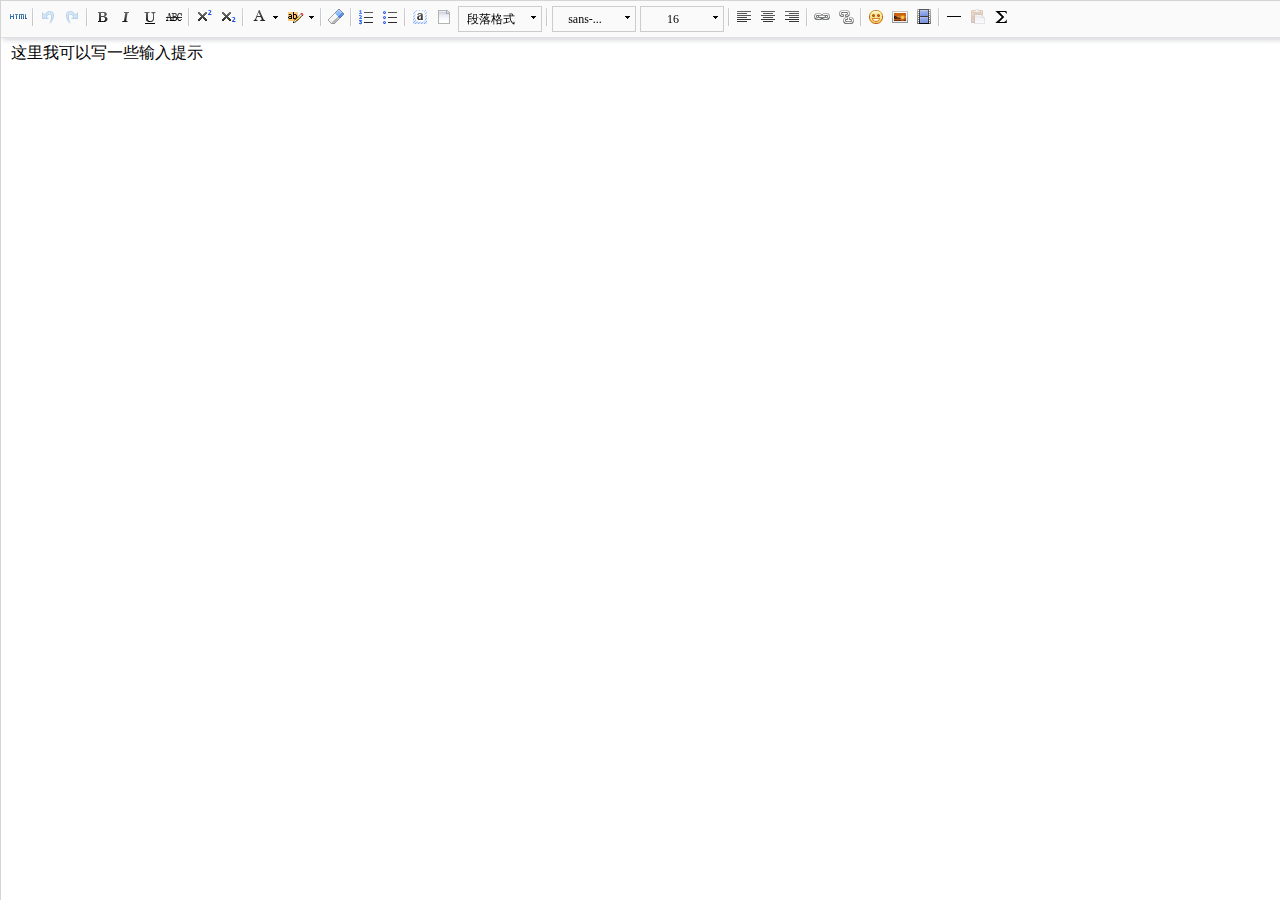
<file: res/edit/index.html>
<!DOCTYPE HTML>
<html>
<head>

    <meta http-equiv="Content-Type" content="text/html;charset=utf-8"/>
    <title>UMEDITOR 完整demo</title>
    <meta http-equiv="Content-Type" content="text/html; charset=utf-8"/>
    <link href="./themes/default/_css/umeditor.css" type="text/css" rel="stylesheet">
    <script type="text/javascript" src="./third-party/jquery.min.js"></script>
    <script type="text/javascript" src="./third-party/template.min.js"></script>
    <script type="text/javascript" charset="utf-8" src="./umeditor.config.js"></script>
    <script type="text/javascript" charset="utf-8" src="editor_api.js"></script>
    <script type="text/javascript" src="./lang/zh-cn/zh-cn.js"></script>
    <style type="text/css">
        h1{
            font-family: "微软雅黑";
            font-weight: normal;
        }
        .btn {
            display: inline-block;
            *display: inline;
            padding: 4px 12px;
            margin-bottom: 0;
            *margin-left: .3em;
            font-size: 14px;
            line-height: 20px;
            color: #333333;
            text-align: center;
            text-shadow: 0 1px 1px rgba(255, 255, 255, 0.75);
            vertical-align: middle;
            cursor: pointer;
            background-color: #f5f5f5;
            *background-color: #e6e6e6;
            background-image: -moz-linear-gradient(top, #ffffff, #e6e6e6);
            background-image: -webkit-gradient(linear, 0 0, 0 100%, from(#ffffff), to(#e6e6e6));
            background-image: -webkit-linear-gradient(top, #ffffff, #e6e6e6);
            background-image: -o-linear-gradient(top, #ffffff, #e6e6e6);
            background-image: linear-gradient(to bottom, #ffffff, #e6e6e6);
            background-repeat: repeat-x;
            border: 1px solid #cccccc;
            *border: 0;
            border-color: #e6e6e6 #e6e6e6 #bfbfbf;
            border-color: rgba(0, 0, 0, 0.1) rgba(0, 0, 0, 0.1) rgba(0, 0, 0, 0.25);
            border-bottom-color: #b3b3b3;
            -webkit-border-radius: 4px;
            -moz-border-radius: 4px;
            border-radius: 4px;
            filter: progid:DXImageTransform.Microsoft.gradient(startColorstr='#ffffffff', endColorstr='#ffe6e6e6', GradientType=0);
            filter: progid:DXImageTransform.Microsoft.gradient(enabled=false);
            *zoom: 1;
            -webkit-box-shadow: inset 0 1px 0 rgba(255, 255, 255, 0.2), 0 1px 2px rgba(0, 0, 0, 0.05);
            -moz-box-shadow: inset 0 1px 0 rgba(255, 255, 255, 0.2), 0 1px 2px rgba(0, 0, 0, 0.05);
            box-shadow: inset 0 1px 0 rgba(255, 255, 255, 0.2), 0 1px 2px rgba(0, 0, 0, 0.05);
        }

        .btn:hover,
        .btn:focus,
        .btn:active,
        .btn.active,
        .btn.disabled,
        .btn[disabled] {
            color: #333333;
            background-color: #e6e6e6;
            *background-color: #d9d9d9;
        }

        .btn:active,
        .btn.active {
            background-color: #cccccc \9;
        }

        .btn:first-child {
            *margin-left: 0;
        }

        .btn:hover,
        .btn:focus {
            color: #333333;
            text-decoration: none;
            background-position: 0 -15px;
            -webkit-transition: background-position 0.1s linear;
            -moz-transition: background-position 0.1s linear;
            -o-transition: background-position 0.1s linear;
            transition: background-position 0.1s linear;
        }

        .btn:focus {
            outline: thin dotted #333;
            outline: 5px auto -webkit-focus-ring-color;
            outline-offset: -2px;
        }

        .btn.active,
        .btn:active {
            background-image: none;
            outline: 0;
            -webkit-box-shadow: inset 0 2px 4px rgba(0, 0, 0, 0.15), 0 1px 2px rgba(0, 0, 0, 0.05);
            -moz-box-shadow: inset 0 2px 4px rgba(0, 0, 0, 0.15), 0 1px 2px rgba(0, 0, 0, 0.05);
            box-shadow: inset 0 2px 4px rgba(0, 0, 0, 0.15), 0 1px 2px rgba(0, 0, 0, 0.05);
        }

        .btn.disabled,
        .btn[disabled] {
            cursor: default;
            background-image: none;
            opacity: 0.65;
            filter: alpha(opacity=65);
            -webkit-box-shadow: none;
            -moz-box-shadow: none;
            box-shadow: none;
        }
		
		
		/////////////
		#myEditor{
			overflow-y: auto;
			height: 200px;
			padding: 10px;
		}
		
		#myEditor::-webkit-scrollbar {
			width: 8px;
			height: 8px;
			scrollbar-arrow-color:red;
			cursor: pointer;

		}
		#myEditor::-webkit-scrollbar-thumb {
			border-radius: 5px;
			-webkit-box-shadow: inset 0 0 5px rgba(0,0,0,0.2);
			background: rgba(0,0,0,0.2);
			scrollbar-arrow-color:red;
			cursor: pointer;
		}
		#myEditor::-webkit-scrollbar-track {
			-webkit-box-shadow: inset 0 0 5px rgba(0,0,0,0.2);
			border-radius: 0;
			background: rgba(0,0,0,0.1);
			cursor: pointer;
		}
    </style>
</head>
<body>
<h1>UMEDITOR 完整demo</h1>

<!--style给定宽度可以影响编辑器的最终宽度-->
<script type="text/plain" id="myEditor" style="width:1000px;height:240px;">
    <p>这里我可以写一些输入提示</p>
</script>


<div class="clear"></div>
<table>
    <tr>
        <td>
            <button class="btn" onclick="createEditor()"/>创建编辑器</button>
            <button class="btn" onclick="deleteEditor()"/>删除编辑器</button>
        </td>
    </tr>
</table>

<div>
    <h3 id="focush2"></h3>
</div>
<script src="qwebchannel.js"></script> 
<script type="text/javascript">
    //实例化编辑器
	var um = UM.getEditor('myEditor', {

		//初始就是全屏状态
		fullscreen: true,

		//设置toolbar不占位
		//withoutToolbar: true,

		//去掉全屏按钮
		toolbar:(function(){
			var toolbar = UMEDITOR_CONFIG.toolbar;
			$.each(toolbar, function(k, v){
				toolbar[k] = v.replace('fullscreen', '').replace('preview', '').replace('print', '').replace('| map', '');
			});
			return toolbar;
		})()

	});
		

	function setHtml(xx) {
		const ss = window.decodeURIComponent(window.atob(xx));
		UM.getEditor('myEditor').setContent(ss);
	}
	
    function getHtml() {
		const ss = window.btoa(window.encodeURIComponent(UM.getEditor('myEditor').getContent()));

        new QWebChannel(qt.webChannelTransport, function (channel) {
			var qtui = channel.objects.qtui;
			qtui.recieveJsMessage(ss, UM.getEditor('myEditor').getContentTxt());
		});
    }
		
		
		
		
		
		
		
		
		
		
		
		
		
    um.addListener('blur',function(){
        $('#focush2').html('编辑器失去焦点了')
    });
    um.addListener('focus',function(){
        $('#focush2').html('')
    });
    //按钮的操作
    function insertHtml() {
        var value = prompt('插入html代码', '');
        um.execCommand('insertHtml', value)
    }
    function isFocus(){
        alert(um.isFocus())
    }
    function doBlur(){
        um.blur()
    }
    function createEditor() {
        enableBtn();
        um = UM.getEditor('myEditor');
    }
    function getAllHtml() {
        alert(UM.getEditor('myEditor').getAllHtml())
    }
    function getContent() {
        var arr = [];
        arr.push("使用editor.getContent()方法可以获得编辑器的内容");
        arr.push("内容为：");
        arr.push(UM.getEditor('myEditor').getContent());
        alert(arr.join("\n"));
    }
	
    function getPlainTxt() {
        var arr = [];
        arr.push("使用editor.getPlainTxt()方法可以获得编辑器的带格式的纯文本内容");
        arr.push("内容为：");
        arr.push(UM.getEditor('myEditor').getPlainTxt());
        alert(arr.join('\n'))
    }
    function setContent(isAppendTo) {
        var arr = [];
        arr.push("使用editor.setContent('欢迎使用umeditor')方法可以设置编辑器的内容");
        UM.getEditor('myEditor').setContent('欢迎使用umeditor', isAppendTo);
        alert(arr.join("\n"));
    }
	

	
	
	
	
	
	
	
	
    function setDisabled() {
        UM.getEditor('myEditor').setDisabled('fullscreen');
        disableBtn("enable");
    }

    function setEnabled() {
        UM.getEditor('myEditor').setEnabled();
        enableBtn();
    }

    function getText() {
        //当你点击按钮时编辑区域已经失去了焦点，如果直接用getText将不会得到内容，所以要在选回来，然后取得内容
        var range = UM.getEditor('myEditor').selection.getRange();
        range.select();
        var txt = UM.getEditor('myEditor').selection.getText();
        alert(txt)
    }

    function getContentTxt() {
        var arr = [];
        arr.push("使用editor.getContentTxt()方法可以获得编辑器的纯文本内容");
        arr.push("编辑器的纯文本内容为：");
        arr.push(UM.getEditor('myEditor').getContentTxt());
        alert(arr.join("\n"));
    }
    function hasContent() {
        var arr = [];
        arr.push("使用editor.hasContents()方法判断编辑器里是否有内容");
        arr.push("判断结果为：");
        arr.push(UM.getEditor('myEditor').hasContents());
        alert(arr.join("\n"));
    }
    function setFocus() {
        UM.getEditor('myEditor').focus();
    }
    function deleteEditor() {
        disableBtn();
        UM.getEditor('myEditor').destroy();
    }
    function disableBtn(str) {
        var div = document.getElementById('btns');
        var btns = domUtils.getElementsByTagName(div, "button");
        for (var i = 0, btn; btn = btns[i++];) {
            if (btn.id == str) {
                domUtils.removeAttributes(btn, ["disabled"]);
            } else {
                btn.setAttribute("disabled", "true");
            }
        }
    }
    function enableBtn() {
        var div = document.getElementById('btns');
        var btns = domUtils.getElementsByTagName(div, "button");
        for (var i = 0, btn; btn = btns[i++];) {
            domUtils.removeAttributes(btn, ["disabled"]);
        }
    }
</script>

</body>
</html>
</file>
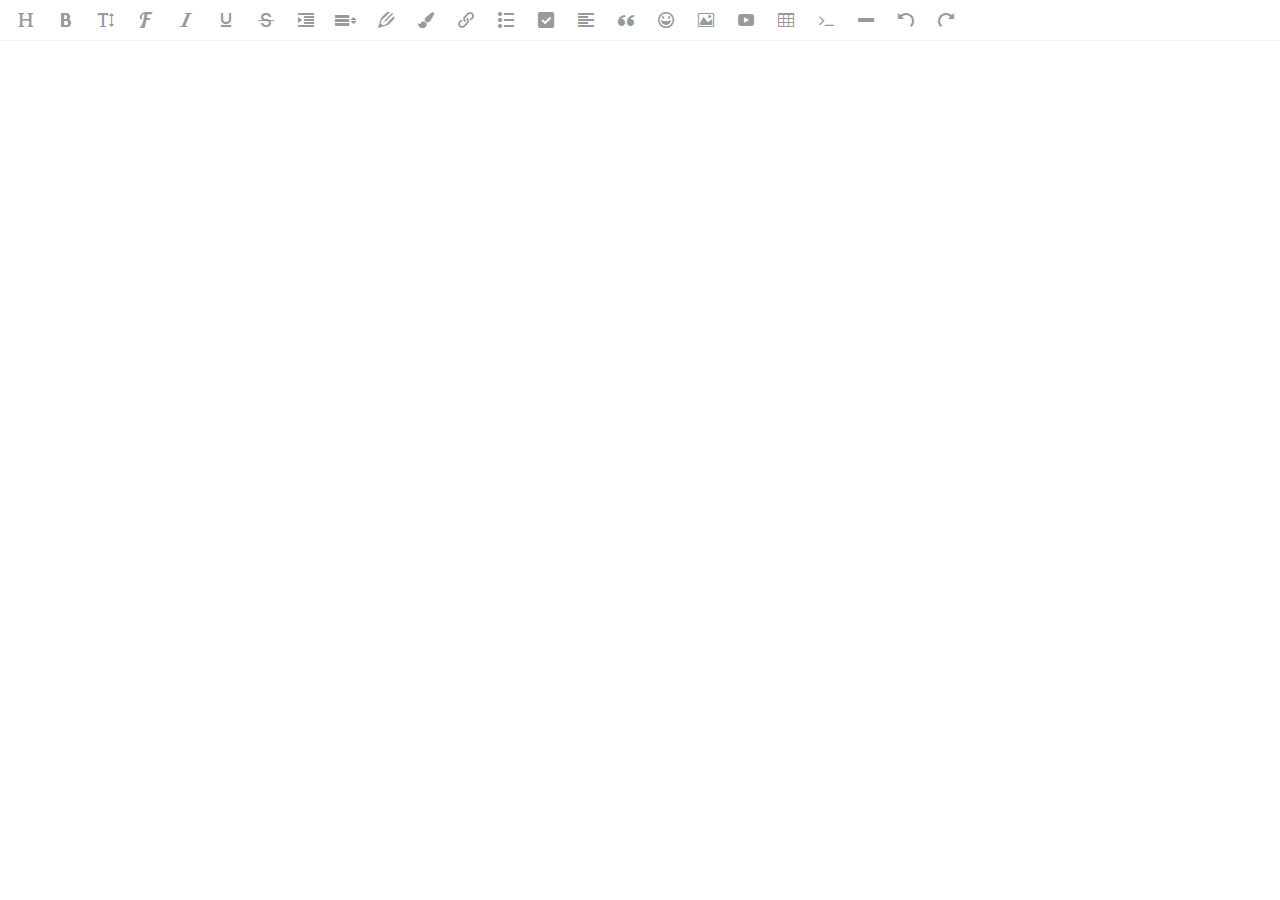
<file: res/html/index.html>
﻿<!DOCTYPE html>
<html>

<head>
    <meta charset="utf-8">
    <title>菜鸟教程(runoob.com)</title>


    <script type="text/javascript" src="wangEditor.min.js"></script>


</head>

<body>

    <div>
        <div id="div1">
            <p></p>
        </div>
    </div>


</body>
<style>
	* {
		font-family:"Microsoft Yahei";
	}
	
    .w-e-text{
        overflow-y: auto;
        background-color: #fff
        height: 200px;
        padding: 10px;
    }
	.w-e-text::-webkit-scrollbar {
		width: 8px;
		height: 8px;
		scrollbar-arrow-color:red;
		cursor: pointer;

	}
	.w-e-text::-webkit-scrollbar-thumb {
		border-radius: 5px;
		-webkit-box-shadow: inset 0 0 5px rgba(0,0,0,0.2);
		background: rgba(0,0,0,0.2);
		scrollbar-arrow-color:red;
		cursor: pointer;
	}
	.w-e-text::-webkit-scrollbar-track {
		-webkit-box-shadow: inset 0 0 5px rgba(0,0,0,0.2);
		border-radius: 0;
		background: rgba(0,0,0,0.1);
		cursor: pointer;
	}
	
	.w-e-text-container .placeholder {
		top: 20px;
	}
</style>

<script src="qwebchannel.js"></script> 
<script type="text/javascript">
    const E = window.wangEditor;
    console.log(E, document.getElementById('div1'));
    const editor = new E(document.getElementById('div1'))

    editor.config.showFullScreen = false
    
    editor.config.height = 500
    console.log(editor);
    editor.create();
    editor.fullScreen() // 全屏

    function setHtml(xx) {
		const ss = window.decodeURIComponent(window.atob(xx))
		console.log(ss);
        editor.txt.html(ss); // 重新设置编辑器内容
    }
	
    function getHtml() {
		 const ss = window.btoa(window.encodeURIComponent(editor.txt.html()));
		 console.log(ss, editor.txt.html());
		 
        new QWebChannel(qt.webChannelTransport, function (channel) {
			var qtui = channel.objects.qtui;
			qtui.recieveJsMessage(ss, editor.txt.html());
		});
    }
</script>

<style>
    #box {
        margin-top: 20px;
        border: 1px solid skyblue;
    }

    /* table 样式 */
    table {
        border-top: 1px solid #ccc;
        border-left: 1px solid #ccc;
    }

    table td,
    table th {
        border-bottom: 1px solid #ccc;
        border-right: 1px solid #ccc;
        padding: 3px 5px;
    }

    table th {
        border-bottom: 2px solid #ccc;
        text-align: center;
    }

    /* blockquote 样式 */
    blockquote {
        display: block;
        border-left: 8px solid #d0e5f2;
        padding: 5px 10px;
        margin: 10px 0;
        line-height: 1.4;
        font-size: 100%;
        background-color: #f1f1f1;
    }

    /* code 样式 */
    code {
        display: inline-block;
        *display: inline;
        *zoom: 1;
        background-color: #f1f1f1;
        border-radius: 3px;
        padding: 3px 5px;
        margin: 0 3px;
    }

    pre code {
        display: block;
    }

    /* ul ol 样式 */
    ul,
    ol {
        margin: 10px 0 10px 20px;
    }
</style>

</html>
</file>
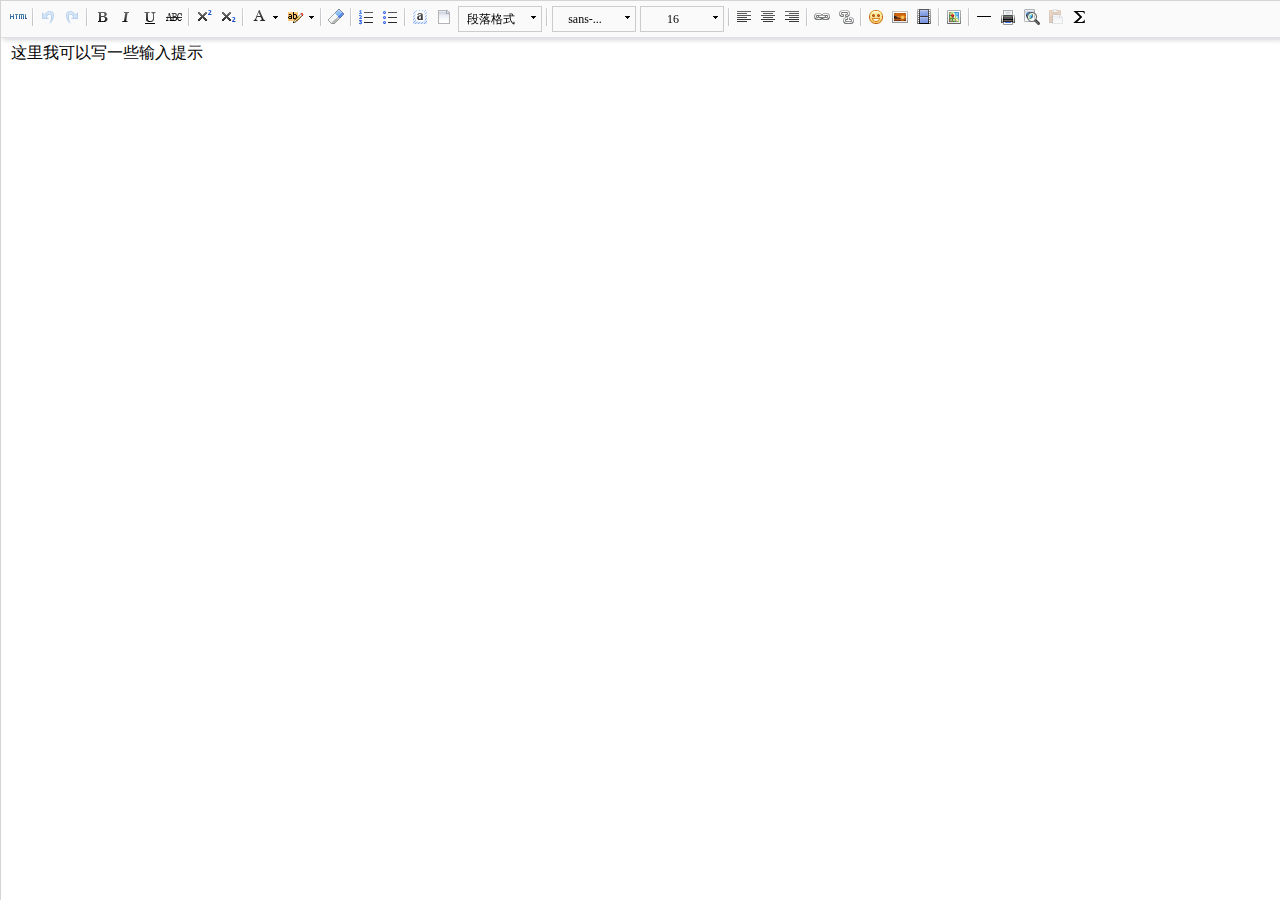
<file: res/edit/_examples/index.html>
<!DOCTYPE HTML>
<html>
<head>

    <meta http-equiv="Content-Type" content="text/html;charset=utf-8"/>
    <title>UMEDITOR 完整demo</title>
    <meta http-equiv="Content-Type" content="text/html; charset=utf-8"/>
    <link href="../themes/default/_css/umeditor.css" type="text/css" rel="stylesheet">
    <script type="text/javascript" src="../third-party/jquery.min.js"></script>
    <script type="text/javascript" src="../third-party/template.min.js"></script>
    <script type="text/javascript" charset="utf-8" src="../umeditor.config.js"></script>
    <script type="text/javascript" charset="utf-8" src="editor_api.js"></script>
    <script type="text/javascript" src="../lang/zh-cn/zh-cn.js"></script>
    <style type="text/css">
        h1{
            font-family: "微软雅黑";
            font-weight: normal;
        }
        .btn {
            display: inline-block;
            *display: inline;
            padding: 4px 12px;
            margin-bottom: 0;
            *margin-left: .3em;
            font-size: 14px;
            line-height: 20px;
            color: #333333;
            text-align: center;
            text-shadow: 0 1px 1px rgba(255, 255, 255, 0.75);
            vertical-align: middle;
            cursor: pointer;
            background-color: #f5f5f5;
            *background-color: #e6e6e6;
            background-image: -moz-linear-gradient(top, #ffffff, #e6e6e6);
            background-image: -webkit-gradient(linear, 0 0, 0 100%, from(#ffffff), to(#e6e6e6));
            background-image: -webkit-linear-gradient(top, #ffffff, #e6e6e6);
            background-image: -o-linear-gradient(top, #ffffff, #e6e6e6);
            background-image: linear-gradient(to bottom, #ffffff, #e6e6e6);
            background-repeat: repeat-x;
            border: 1px solid #cccccc;
            *border: 0;
            border-color: #e6e6e6 #e6e6e6 #bfbfbf;
            border-color: rgba(0, 0, 0, 0.1) rgba(0, 0, 0, 0.1) rgba(0, 0, 0, 0.25);
            border-bottom-color: #b3b3b3;
            -webkit-border-radius: 4px;
            -moz-border-radius: 4px;
            border-radius: 4px;
            filter: progid:DXImageTransform.Microsoft.gradient(startColorstr='#ffffffff', endColorstr='#ffe6e6e6', GradientType=0);
            filter: progid:DXImageTransform.Microsoft.gradient(enabled=false);
            *zoom: 1;
            -webkit-box-shadow: inset 0 1px 0 rgba(255, 255, 255, 0.2), 0 1px 2px rgba(0, 0, 0, 0.05);
            -moz-box-shadow: inset 0 1px 0 rgba(255, 255, 255, 0.2), 0 1px 2px rgba(0, 0, 0, 0.05);
            box-shadow: inset 0 1px 0 rgba(255, 255, 255, 0.2), 0 1px 2px rgba(0, 0, 0, 0.05);
        }

        .btn:hover,
        .btn:focus,
        .btn:active,
        .btn.active,
        .btn.disabled,
        .btn[disabled] {
            color: #333333;
            background-color: #e6e6e6;
            *background-color: #d9d9d9;
        }

        .btn:active,
        .btn.active {
            background-color: #cccccc \9;
        }

        .btn:first-child {
            *margin-left: 0;
        }

        .btn:hover,
        .btn:focus {
            color: #333333;
            text-decoration: none;
            background-position: 0 -15px;
            -webkit-transition: background-position 0.1s linear;
            -moz-transition: background-position 0.1s linear;
            -o-transition: background-position 0.1s linear;
            transition: background-position 0.1s linear;
        }

        .btn:focus {
            outline: thin dotted #333;
            outline: 5px auto -webkit-focus-ring-color;
            outline-offset: -2px;
        }

        .btn.active,
        .btn:active {
            background-image: none;
            outline: 0;
            -webkit-box-shadow: inset 0 2px 4px rgba(0, 0, 0, 0.15), 0 1px 2px rgba(0, 0, 0, 0.05);
            -moz-box-shadow: inset 0 2px 4px rgba(0, 0, 0, 0.15), 0 1px 2px rgba(0, 0, 0, 0.05);
            box-shadow: inset 0 2px 4px rgba(0, 0, 0, 0.15), 0 1px 2px rgba(0, 0, 0, 0.05);
        }

        .btn.disabled,
        .btn[disabled] {
            cursor: default;
            background-image: none;
            opacity: 0.65;
            filter: alpha(opacity=65);
            -webkit-box-shadow: none;
            -moz-box-shadow: none;
            box-shadow: none;
        }
    </style>
</head>
<body>
<h1>UMEDITOR 完整demo</h1>

<!--style给定宽度可以影响编辑器的最终宽度-->
<script type="text/plain" id="myEditor" style="width:1000px;height:240px;">
    <p>这里我可以写一些输入提示</p>
</script>


<div class="clear"></div>
<div id="btns">
    <table>
        <tr>
            <td>
                <button class="btn" unselected="on" onclick="getAllHtml()">获得整个html的内容</button>&nbsp;
                <button class="btn" onclick="getContent()">获得内容</button>&nbsp;
                <button class="btn" onclick="setContent()">写入内容</button>&nbsp;
                <button class="btn" onclick="setContent(true)">追加内容</button>&nbsp;
                <button class="btn" onclick="getContentTxt()">获得纯文本</button>&nbsp;
                <button class="btn" onclick="getPlainTxt()">获得带格式的纯文本</button>&nbsp;
                <button class="btn" onclick="hasContent()">判断是否有内容</button>
            </td>
        </tr>
        <tr>
            <td>
                <button class="btn" onclick="setFocus()">编辑器获得焦点</button>&nbsp;
                <button class="btn" onmousedown="isFocus();return false;">编辑器是否获得焦点</button>&nbsp;
                <button class="btn" onclick="doBlur()">编辑器取消焦点</button>&nbsp;
                <button class="btn" onclick="insertHtml()">插入给定的内容</button>&nbsp;
                <button class="btn" onclick="getContentTxt()">获得纯文本</button>&nbsp;
                <button class="btn" id="enable" onclick="setEnabled()">可以编辑</button>&nbsp;
                <button class="btn" onclick="setDisabled()">不可编辑</button>
            </td>
        </tr>
        <tr>
            <td>
                <button class="btn" onclick="UM.getEditor('myEditor').setHide()">隐藏编辑器</button>&nbsp;
                <button class="btn" onclick="UM.getEditor('myEditor').setShow()">显示编辑器</button>&nbsp;
                <button class="btn" onclick="UM.getEditor('myEditor').setHeight(300)">设置编辑器的高度为300</button>&nbsp;
                <button class="btn" onclick="UM.getEditor('myEditor').setWidth(1200)">设置编辑器的宽度为1200</button>
            </td>
        </tr>

    </table>
</div>
<table>
    <tr>
        <td>
            <button class="btn" onclick="createEditor()"/>创建编辑器</button>
            <button class="btn" onclick="deleteEditor()"/>删除编辑器</button>
        </td>
    </tr>
</table>

<div>
    <h3 id="focush2"></h3>
</div>
<script type="text/javascript">
    //实例化编辑器
    var um = UM.getEditor('myEditor', {

            //初始就是全屏状态
            fullscreen: true,

            //设置toolbar不占位
            //withoutToolbar: true,

            //去掉全屏按钮
            toolbar:(function(){
                var toolbar = UMEDITOR_CONFIG.toolbar;
                $.each(toolbar, function(k, v){
                    toolbar[k] = v.replace('fullscreen', '');
                });
                return toolbar;
            })()

        });
		
    um.addListener('blur',function(){
        $('#focush2').html('编辑器失去焦点了')
    });
    um.addListener('focus',function(){
        $('#focush2').html('')
    });
	
	
	
	
	
	
	
	
	
	
	
	
	
	
	
	
	
	
	
	
	
	
	
	
	
	
	
	
	
	
	
	
    //按钮的操作
    function insertHtml() {
        var value = prompt('插入html代码', '');
        um.execCommand('insertHtml', value)
    }
    function isFocus(){
        alert(um.isFocus())
    }
    function doBlur(){
        um.blur()
    }
    function createEditor() {
        enableBtn();
        um = UM.getEditor('myEditor');
    }
    function getAllHtml() {
        alert(UM.getEditor('myEditor').getAllHtml())
    }
    function getContent() {
        var arr = [];
        arr.push("使用editor.getContent()方法可以获得编辑器的内容");
        arr.push("内容为：");
        arr.push(UM.getEditor('myEditor').getContent());
        alert(arr.join("\n"));
    }
	
    function getPlainTxt() {
        var arr = [];
        arr.push("使用editor.getPlainTxt()方法可以获得编辑器的带格式的纯文本内容");
        arr.push("内容为：");
        arr.push(UM.getEditor('myEditor').getPlainTxt());
        alert(arr.join('\n'))
    }
    function setContent(isAppendTo) {
        var arr = [];
        arr.push("使用editor.setContent('欢迎使用umeditor')方法可以设置编辑器的内容");
        UM.getEditor('myEditor').setContent('欢迎使用umeditor', isAppendTo);
        alert(arr.join("\n"));
    }
	

	
	
	
	
	
	
	
	
    function setDisabled() {
        UM.getEditor('myEditor').setDisabled('fullscreen');
        disableBtn("enable");
    }

    function setEnabled() {
        UM.getEditor('myEditor').setEnabled();
        enableBtn();
    }

    function getText() {
        //当你点击按钮时编辑区域已经失去了焦点，如果直接用getText将不会得到内容，所以要在选回来，然后取得内容
        var range = UM.getEditor('myEditor').selection.getRange();
        range.select();
        var txt = UM.getEditor('myEditor').selection.getText();
        alert(txt)
    }

    function getContentTxt() {
        var arr = [];
        arr.push("使用editor.getContentTxt()方法可以获得编辑器的纯文本内容");
        arr.push("编辑器的纯文本内容为：");
        arr.push(UM.getEditor('myEditor').getContentTxt());
        alert(arr.join("\n"));
    }
    function hasContent() {
        var arr = [];
        arr.push("使用editor.hasContents()方法判断编辑器里是否有内容");
        arr.push("判断结果为：");
        arr.push(UM.getEditor('myEditor').hasContents());
        alert(arr.join("\n"));
    }
    function setFocus() {
        UM.getEditor('myEditor').focus();
    }
    function deleteEditor() {
        disableBtn();
        UM.getEditor('myEditor').destroy();
    }
    function disableBtn(str) {
        var div = document.getElementById('btns');
        var btns = domUtils.getElementsByTagName(div, "button");
        for (var i = 0, btn; btn = btns[i++];) {
            if (btn.id == str) {
                domUtils.removeAttributes(btn, ["disabled"]);
            } else {
                btn.setAttribute("disabled", "true");
            }
        }
    }
    function enableBtn() {
        var div = document.getElementById('btns');
        var btns = domUtils.getElementsByTagName(div, "button");
        for (var i = 0, btn; btn = btns[i++];) {
            domUtils.removeAttributes(btn, ["disabled"]);
        }
    }
</script>

</body>
</html>
</file>
<file: res/edit/themes/default/_css/umeditor.css>
@import "editor.css";
@import "button.css";
@import "buttonicon.css";
@import "splitbutton.css";
@import "combobox.css";
@import "comboboxmenu.css";
@import "dialog.css";
@import "dialogsize.css";
@import "popup.css";
@import "tab.css";
@import "tooltip.css";
@import "colorpicker.css";
@import "separator.css";
</file>
